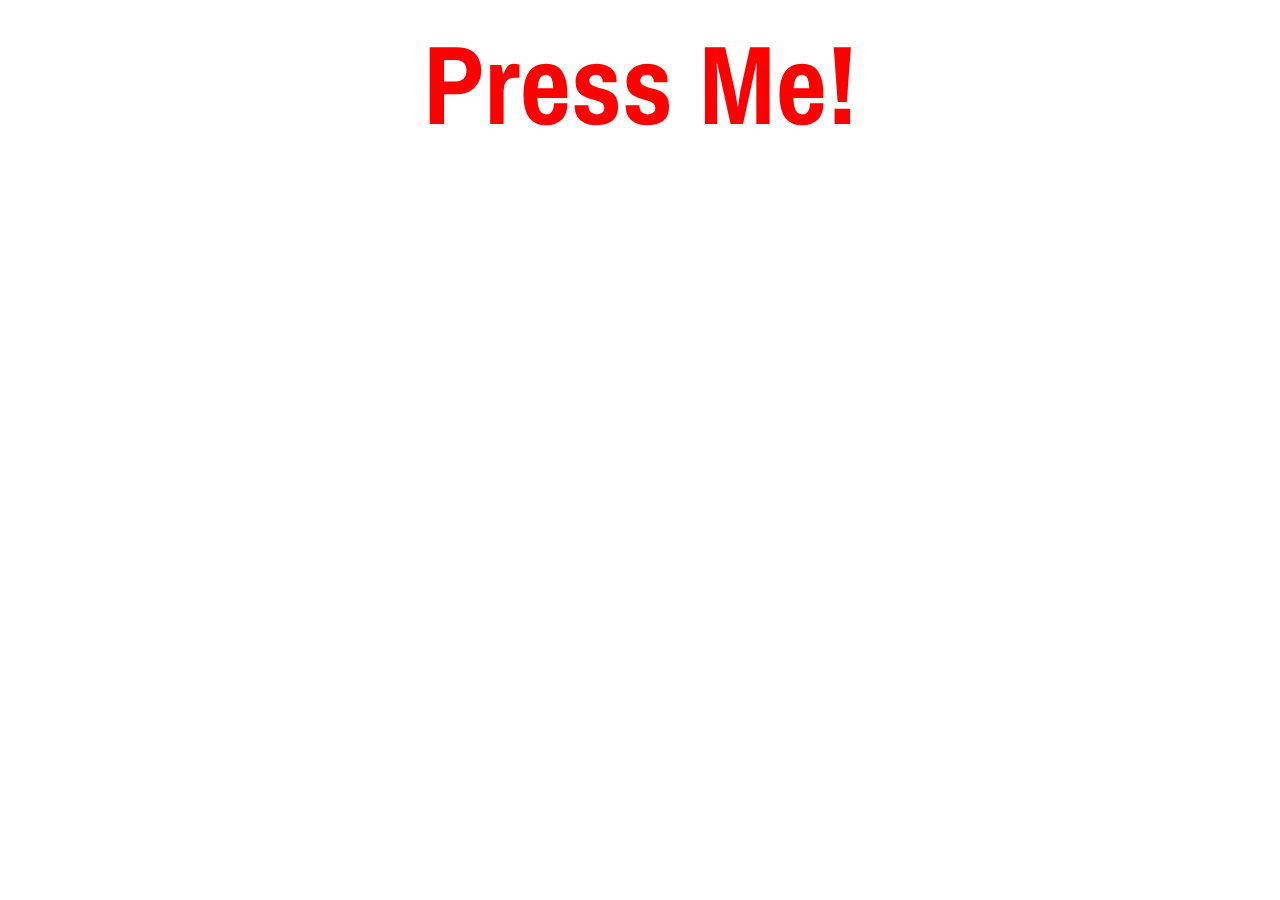
<file: day 0/index.html>
<!DOCTYPE html>
<html>
<head>
	<title>Random String Clicker</title>
	<link href="https://fonts.googleapis.com/css?family=Archivo+Narrow:400,500i,700" rel="stylesheet">
	<link rel="stylesheet" type="text/css" href="style.css">
	<script type="text/javascript" src="script.js"></script>
</head>
<body>
	<div id="random-string">
		Press Me!
	</div>
</body>

<!-- 
Main resources:
Mozilla CDN, w3schools, CSS-tricks, stackOverflow

Node JS URL:
https://nodejs.org/api/url.html#url_constructor_new_url_input_base

Google Fonts:
fonts.google.com

Icons:
https://fontawesome.com/

Mozilla Classes:
https://developer.mozilla.org/en-US/docs/Web/JavaScript/Reference/Classes

Color:
S = {R,G,B}
s = {0,...,F} (16) + {00,...,FF} (256) + {0, 255} (256)


 -->
</html>
</file>
<file: day 0/style.css>
/*
CSS Sizes:
https://www.w3schools.com/cssref/css_units.asp
*/

#random-string {
	font-size: 7rem;
	color: red;
	text-align: center;
	font-weight: 900;
	font-family: 'Archivo Narrow', sans-serif;
}
</file>
